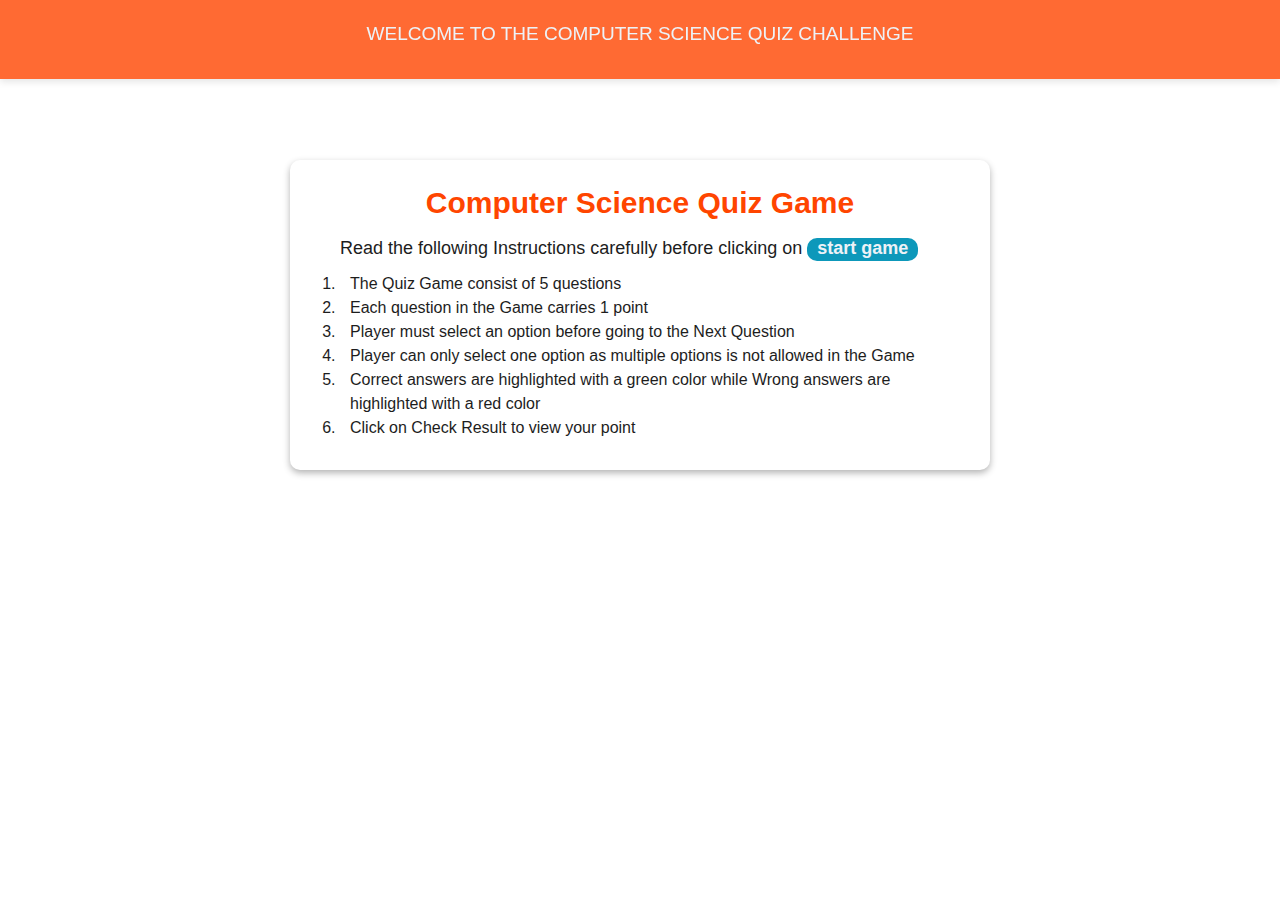
<file: index.html>
<!DOCTYPE html>
<html lang="en">
<head>
    <meta charset="UTF-8">
    <meta name="viewport" content="width=device-width, initial-scale=1.0">
    <title>Welcome</title>

    <link rel="stylesheet" href="style.css">
</head>
<body>
    
    <div id="container">
    
        <header class="topbar">

            <nav class="navbar-fixed">
                <div class="navitem">
                    <div class="welcomemessage">
                        <h1> WELCOME TO THE COMPUTER SCIENCE QUIZ CHALLENGE </h1>
                    </div>      
                </div>
            </nav>

        </header>

        <div class="welcome">
            
            <div class="container">
                
                <h1> Computer Science Quiz Game </h1>

                <div class="instruction-msg">
                    <p>Read the following Instructions 
                        carefully before clicking on <a href="quizgame.html" class="start"> start&nbsp;game </a> 
                    </p>
                </div>

                <div class="instructions">
                    <ul>
                        <li> The Quiz Game consist of 5 questions </li>
                        <li> Each question in the Game carries 1 point </li>
                        <li> Player must select an option before going to the Next Question</li>
                        <li> Player can only select one option as multiple options is not allowed in the Game </li>
                        <li> Correct answers are highlighted with a green color while Wrong answers are highlighted with a red color </li>
                        <li> Click on Check Result to view your point </li>
                    </ul>
                </div>

            </div>

        </div>


    </body>
</html>
</file>
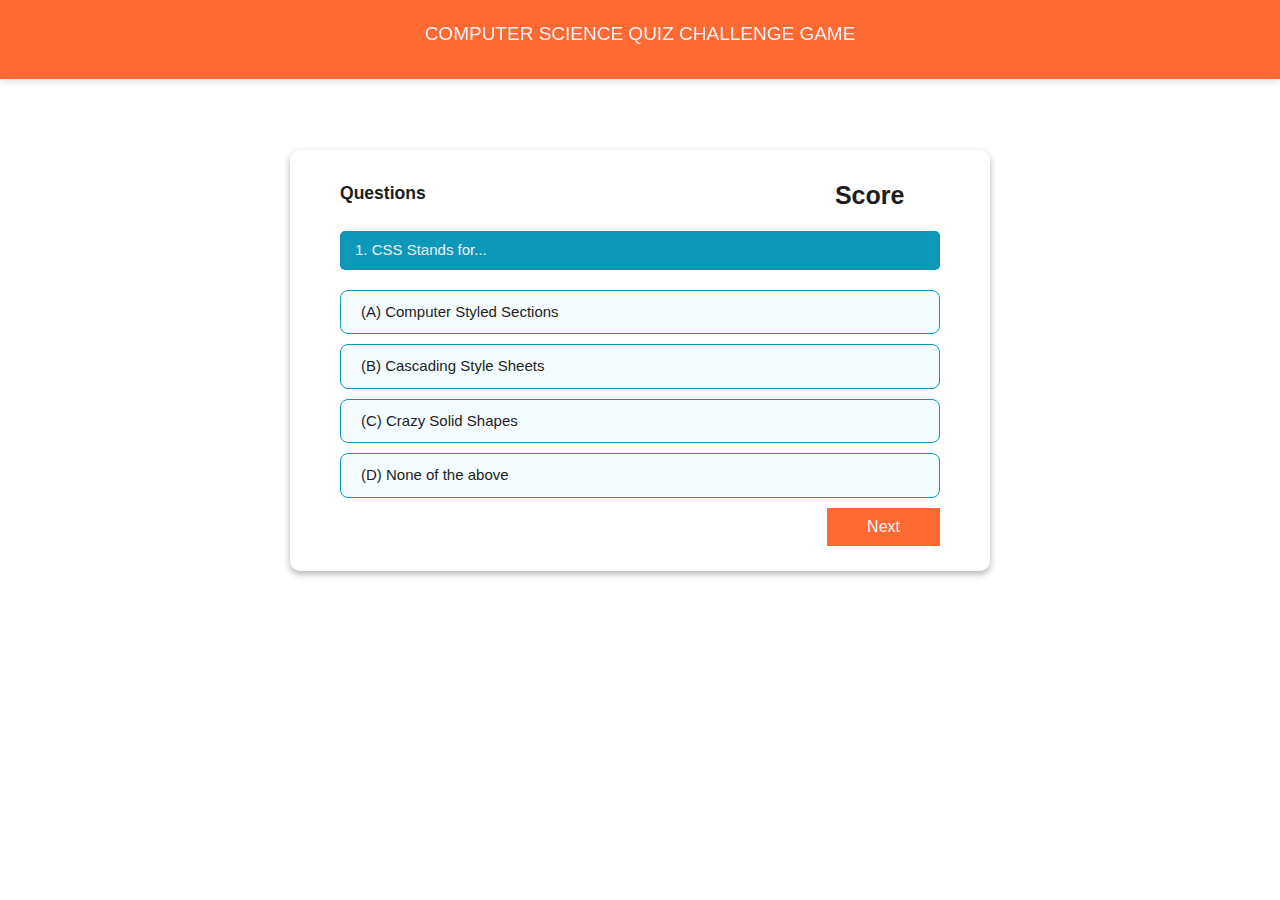
<file: quizgame.html>
<!DOCTYPE html>
<html lang="en">
<head>
    <meta charset="UTF-8">
    <meta name="viewport" content="width=device-width, initial-scale=1.0">

    <link rel="stylesheet" href="style.css">

    <title> Quiz-Game </title>
</head>
<body>
    
    <div id="container">
    
        <header class="topbar">

            <nav class="navbar-fixed">
                <div class="navitem">
                    <div class="welcomemessage">
                        <h1> COMPUTER SCIENCE QUIZ CHALLENGE GAME </h1>
                    </div>    
                </div>
            </nav>

        </header>

    <main>
        <div class="main_container">
<!--             <div id="endgame"> <img src="star.png" width="100%"> </div> -->
            <div id="question-container">
                
                <div id="question-number"> <h3> Questions </h3> </div>

                <div id="resultbox">
                    <span class="point">Score</span> &nbsp; 
                    <span id="result"></span>
                </div>

            <div id="question-index" class="question-index"> </div>
                <div id="question-option">
                    <div id="0" class="option" onclick="check(this)"></div> 
                    <div id="1" class="option" onclick="check(this)"></div> 
                    <div id="2" class="option" onclick="check(this)"></div> 
                    <div id="3" class="option" onclick="check(this)"></div> 
                </div>

                <div class="button">
                    <button type="button" id="nextbtn" onclick="loadNextQuestion()" class="btn"> Next </button>
                </div>
                
                <div id="showresult"></div>
            <div id="playagain"> <a href='index.html'> <img src="play.png" width="100%"> </a> </div>

            </div>
        </div>

    </main>

</div>

</body>
            <script src="questionbank.js"></script>
            <script src="script.js"></script>            
</html>
</file>
<file: style.css>
@keyframes animateBtn {
  0% {
    transform: translateX(-100%); }
  100% {
    transform: translateX(0%); } }

@keyframes animateBtn {
  0% {
    transform: translateX(-100%); }
  100% {
    transform: translateX(0%); } }

html {
  font-size: 62.5%; }

*, *::before, *::after {
  box-sizing: inherit;
  margin: 0;
  padding: 0; }

body {
  font: 400 1.5rem/1.5 'Segoe UI', Tahoma, Geneva, Verdana, sans-serif;
  box-sizing: border-box;
  color: #1d1d1d; }

#container {
  overflow: auto;
  min-height: 100vh; }

h1 {
  font-size: 1.9rem;
  font-weight: 500;
  padding: 0 0 1rem; }

a {
  text-decoration: none; }

.main_container, .welcome {
  max-width: 70rem;
  margin: 10rem auto 0;
  max-height: 50rem;
  padding: 5rem 0; }

.navbar-fixed {
  position: fixed;
  width: 100%;
  top: 0;
  left: 0;
  padding: 2rem;
  z-index: 9999;
  background: #ff6a33;
  box-shadow: 0px 3px 7px 0px rgba(0, 0, 0, 0.1); }

.btn {
  font-family: 'Segoe UI', Tahoma, Geneva, Verdana, sans-serif;
  font-size: 1.6rem;
  color: #edf2f7;
  margin-top: 1rem;
  padding: 1rem 4rem;
  font-weight: 500;
  background: #ff6a33;
  border: 0; }

.btn {
  cursor: pointer;
  outline: none;
  display: block;
  float: right; }

.btn:hover {
  background-color: orangered; }

#question-option div.correct::before, #question-option div.wrong::before {
  position: absolute;
  top: 0;
  left: 0;
  width: 100%;
  border-radius: 8px;
  height: 100%;
  animation: animateBtn .8s ease;
  animation-fill-mode: forwards;
  z-index: -1; }

#question-option div.correct, #question-option div.wrong {
  z-index: 1;
  color: #edf2f7;
  border: 0; }

#question-option div.correct::before {
  content: "";
  background-color: #187f3c;
  opacity: .85; }

#question-option div.wrong::before {
  content: "";
  background-color: red;
  opacity: .7; }

#question-number {
  text-align: center;
  max-width: 25%;
  display: inline-block;
  padding: .5rem 0; }

#question-index {
  font-weight: 500;
  margin: 2rem 0;
  background-color: #0d98ba;
  color: #edf2f7;
  border-radius: 5px;
  padding: .8rem 1.5rem; }

#question-container {
  animation: animateBtn 1.8s ease;
  position: relative;
  border-radius: 10px;
  box-shadow: 0px 3px 7px 0px rgba(0, 0, 0, 0.3);
  padding: 2.5rem 5rem;
  min-height: min-content;
  overflow: hidden; }

#question-option > div {
  margin-bottom: 1rem;
  background-color: #f4fcff;
  padding: 1rem 2rem;
  overflow: hidden;
  cursor: default;
  border-radius: 8px;
  position: relative;
  border: 1px solid #0d98ba; }

#question-option > div:last-child {
  margin-bottom: 0; }

#question-option > div:hover {
  box-shadow: 0px 3px 7px 0px rgba(13, 152, 186, 0.5); }

#resultbox {
  width: 20%;
  font-weight: 500;
  text-align: center;
  display: inline-block;
  padding: .2rem 0 .5rem;
  font-size: 2rem;
  cursor: default;
  position: absolute;
  right: 6%; }

span {
  display: inline-block;
  font-size: 2.5rem;
  font-weight: 700; }

#showresult {
  font-weight: 500;
  margin: 2rem 0;
  text-align: center;
  background-color: #0d98ba;
  color: #edf2f7;
  border-radius: 10px;
  padding: .8rem 1.5rem;
  display: none;
  font-size: 1.8rem; }
/* 
#endgame {
  width: 15%;
  margin: -2rem auto 1rem;
  display: none; } */

#playagain {
  width: 25%;
  margin: 2rem auto 0;
  display: none; }

.welcome {
  margin-top: 16rem;
  border-radius: 10px;
  box-shadow: 0px 3px 7px 0px rgba(0, 0, 0, 0.3);
  padding: 2rem 5rem 3rem;
  min-height: min-content;
  overflow: hidden; }

.welcome h1 {
  font-size: 3rem;
  color: orangered;
  text-align: center;
  font-weight: 700; }

.welcomemessage {
  color: #edf2f7;
  text-align: center; }

a {
  color: #edf2f7;
  text-decoration: none; }

.instruction-msg {
  font-size: 1.8rem;
  font-weight: 500;
  margin-bottom: 1rem; }

.start {
  background-color: #0d98ba;
  padding: 0 1rem .3rem;
  border-radius: 10px;
  font-weight: 700; }

ul li {
  list-style-type: decimal;
  padding-left: 1rem;
  font-size: 1.6rem; }


/* media queries for my quiz app */
@media screen and (max-width: 556px) {
  .welcome {
    min-height: 45rem;
    padding: 2rem 4rem 0;
    border-radius: 0;
    margin: 9rem 0 0;
    box-shadow: none; }
  .welcome h1 {
    font-size: 1.8rem; }
  .container {
    height: min-content; }
  ul li {
    margin-bottom: 1rem; }
  ul li:last-child {
    margin-bottom: 2rem; }
  .navbar-fixed {
    padding: 1rem 2rem; }
  .instruction-msg {
    font-size: 1.5rem; }
  #showresult {
    font-size: 1.5rem; }
  #question-container {
    margin-top: 0;
    padding: 1rem 2rem 2rem;
    border-radius: 0; }
/*   #endgame {
    margin: 2rem auto; } */
  .point {
    display: none; }
  #resultbox {
    text-align: left; }
  .main_container {
    padding: 4rem 2rem 0; } }

@media screen and (min-width: 557px) and (max-width: 768px) {
  .welcome {
    min-width: 30rem;
    margin: 10rem 2rem 0; }
  .main_container {
    padding: 2rem; }
  .point {
    display: none; }
  #resultbox {
    text-align: left; }
  #question-container {
    margin-top: 3rem; }
/*   #endgame {
    margin: 3rem auto 0; } */

}
</file>
